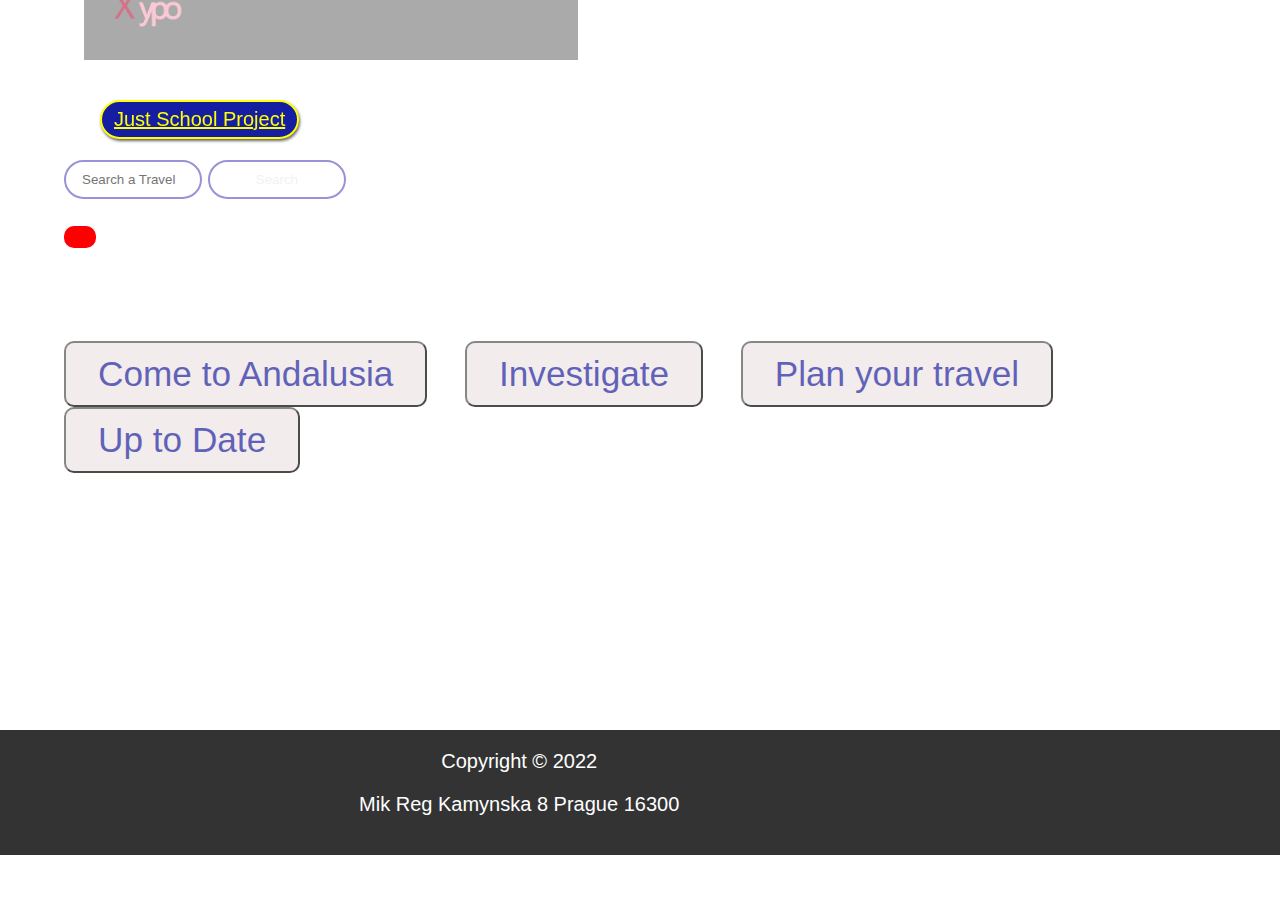
<file: index.html>
<!DOCTYPE html>
<html lang="en">
<head>
    <meta charset="UTF-8">
     <meta name="viewport" content="width=device-width, initial-scale=1.0">
    <title>School Web</title>
    <link rel="stylesheet" href="static/main.css">
</head>
<body>
   
  <div class="wrapper">
      <header>
        <nav>
          <img src="static/logo.png" class="img" alt="logo"> 
          <ul>
              <li><a href="index.html">HOME</a></li>
              <li><a href="about.html">ABOUT</a></li>
              <li><a href="course.html">Offer</a></li>
              <li><a href="gallery.html">Attraction</a></li>
              <li><a href="page.html">Others</a></li>
          </ul>
        </nav>
        <div style="margin-top:100px;"></div>
            <a class="fix-me button" href="">Just School Project</a>
        <div style="margin-top:100px;"></div>
        <div id="form">
            <form method="get" action="results.php" enctype="multipart/form-data">
                <input type='text' name="user_query" placeholder="Search a Travel">
                <input type='submit' name='search' value="Search">
            </form>
        </div> 
        
      </header>   
      <main>     

          <article>
            <header><h1></h1></header>

            <button class="btn-1"></button>
          </article>
          <aside class="features">
            <div>
             <button>Come to Andalusia</button>
             <button>Investigate</button>
             <button>Plan your travel</button>
             <button>Up to Date</button>
            </div>
          </aside>
        </main>
   
   
       
  </div>
   
  <footer>
       <p>Copyright &copy; 2022</p>
       <p class="h-card">
        <span class="p-name">Mik Reg</span>
        <span class="p-street-address">Kamynska 8</span>
        <span class="p-locality">Prague</span>
        <span class="p-postal-code">16300</span>

       </p>
  </footer>
    
</body>
</html>
</file>
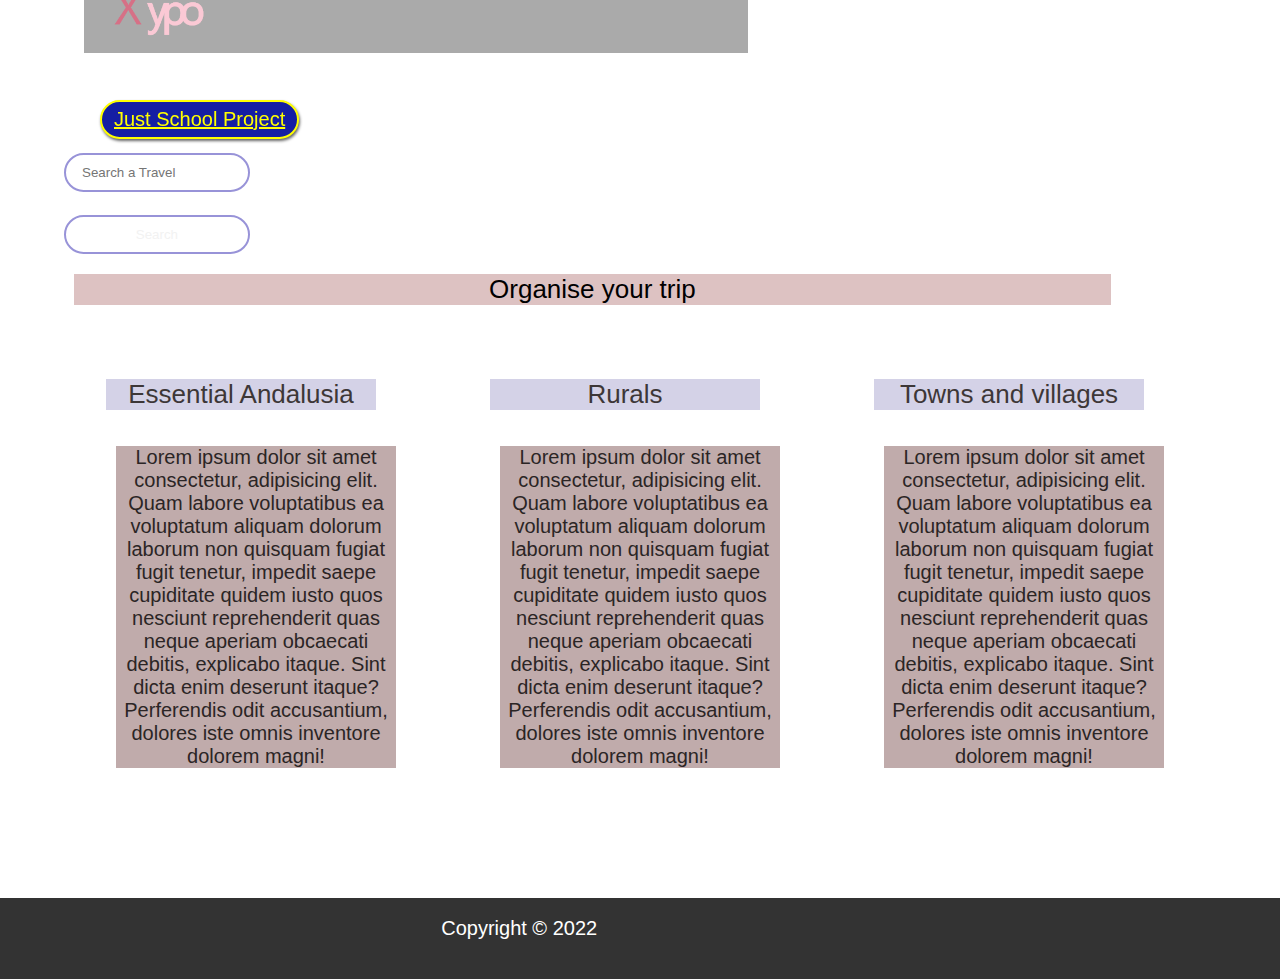
<file: about.html>
<!DOCTYPE html>
<html lang="en">
<head>
    <meta charset="UTF-8">
     <meta name="viewport" content="width=device-width, initial-scale=1.0">
    <title>School Web Template</title>
    <link rel="stylesheet" href="static/main.css">
</head>
<body>
   
    <div class="wrapper">
        <header>
            <nav>
                <img src="static/logo.png" class="img" alt="logo"> 
                <ul>
                    <li><a href="index.html">HOME</a></li>
                    <li><a href="about.html">ABOUT</a></li>
                    <li><a href="course.html">Offer</a></li>
                    <li><a href="gallery.html">Attraction</a></li>
                    <li><a href="page.html">Others</a></li>
                </ul>
              </nav>
            <div style="margin-top:100px;"></div>
                <a class="fix-me button" href="">Just School Project</a>
            <div style="margin-top:100px;"></div>
            <div id="form">
                <form method="get" action="results.php" enctype="multipart/form-data">
                    <input type='text' name="user_query" placeholder="Search a Travel"><br><br>
                    <input type='submit' name='search' value="Search">
                </form>
            </div> 
            
        </header>
    
        <main>                  
            <header><h1>Organise your trip</h1></header>
                <article id="courses">
                  <section class="cs">
                    <h3>Essential Andalusia</h3>
                    <p>Lorem ipsum dolor sit amet consectetur, adipisicing elit. Quam labore voluptatibus ea voluptatum aliquam dolorum laborum non quisquam fugiat fugit tenetur, impedit saepe cupiditate quidem iusto quos nesciunt reprehenderit quas neque aperiam obcaecati debitis, explicabo itaque. Sint dicta enim deserunt itaque? Perferendis odit accusantium, dolores iste omnis inventore dolorem magni!</p>
                  </section>
                  <section class="cs">
                     <h3>Rurals</h3>
                     <p>Lorem ipsum dolor sit amet consectetur, adipisicing elit. Quam labore voluptatibus ea voluptatum aliquam dolorum laborum non quisquam fugiat fugit tenetur, impedit saepe cupiditate quidem iusto quos nesciunt reprehenderit quas neque aperiam obcaecati debitis, explicabo itaque. Sint dicta enim deserunt itaque? Perferendis odit accusantium, dolores iste omnis inventore dolorem magni!</p>
                  </section>
                  <section class="cs">
                    <h3>Towns and villages</h3>
                    <p>Lorem ipsum dolor sit amet consectetur, adipisicing elit. Quam labore voluptatibus ea voluptatum aliquam dolorum laborum non quisquam fugiat fugit tenetur, impedit saepe cupiditate quidem iusto quos nesciunt reprehenderit quas neque aperiam obcaecati debitis, explicabo itaque. Sint dicta enim deserunt itaque? Perferendis odit accusantium, dolores iste omnis inventore dolorem magni!</p>
                  </section>
                </article>
        </main>
    </div>
      
          
   <footer>
       <p>Copyright &copy; 2022</p>
   </footer>
    
</body>
</html>
</file>
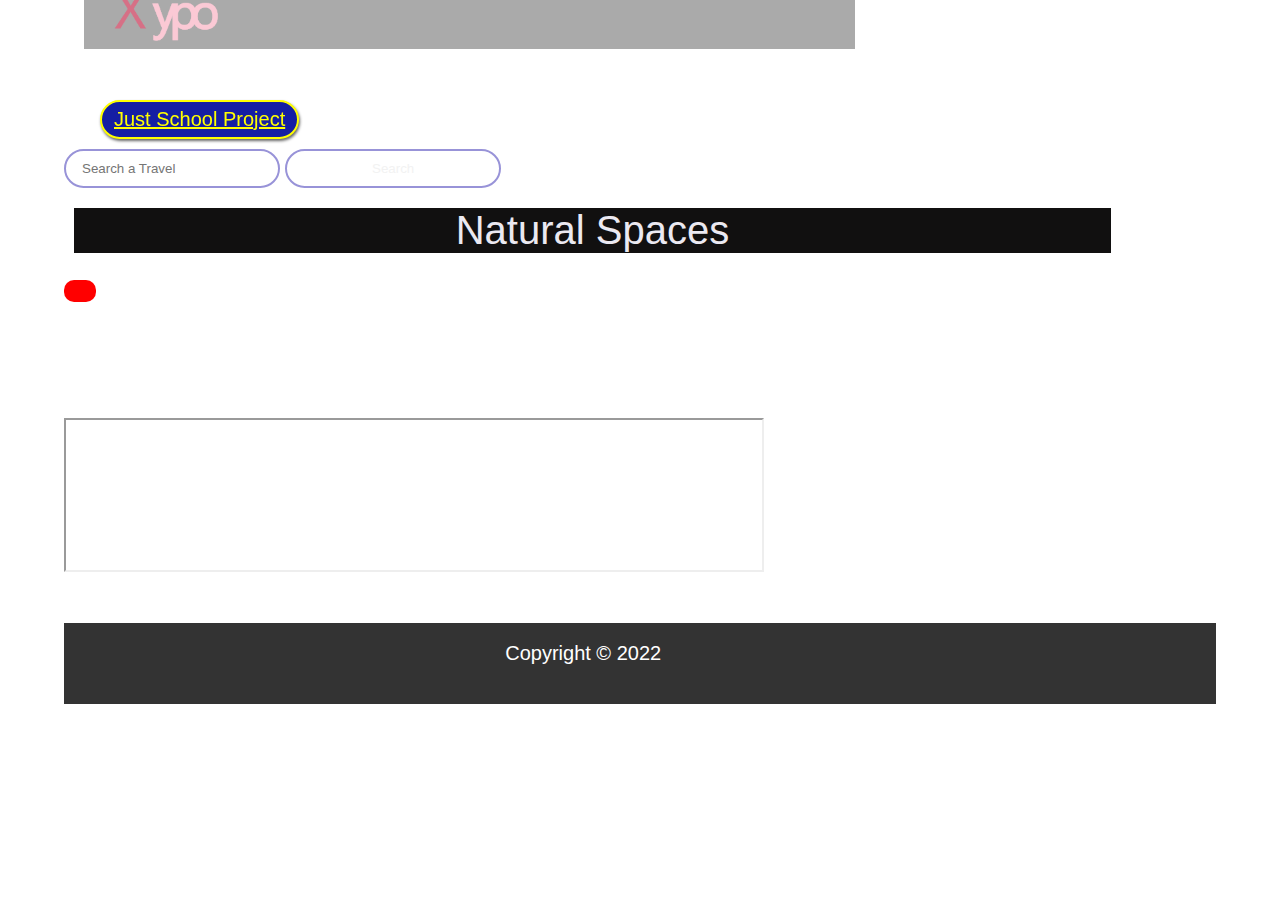
<file: course.html>
<!DOCTYPE html>
<html lang="en">
<head>
    <meta charset="UTF-8">
     <meta name="viewport" content="width=device-width, initial-scale=1.0">
    <title>School Web</title>
    <link rel="stylesheet" href="static/main.css">
</head>
<body>
   
  <div class="wrapper1">
      <header>
        <nav>
            <img src="static/logo.png" class="img" alt="logo"> 
            <ul>
                <li><a href="index.html">HOME</a></li>
                <li><a href="about.html">ABOUT</a></li>
                <li><a href="course.html">Offer</a></li>
                <li><a href="gallery.html">Attraction</a></li>
                <li><a href="page.html">Others</a></li>
            </ul>
          </nav>
        <div style="margin-top:100px;"></div>
            <a class="fix-me button" href="">Just School Project</a>
        <div style="margin-top:100px;"></div>
        <div id="form">
            <form method="get" action="results.php" enctype="multipart/form-data">
                <input type='text' name="user_query" placeholder="Search a Travel">
                <input type='submit' name='search' value="Search">
            </form>
        </div> 
        
      </header>   
      <main1>     

          <article>
            <header><h1>Natural Spaces</h1></header>

            <button class="btn-1"></button>
          </article>
          <aside class="features">
            <div>
             
            </div>
          </aside>
          <br>
             
             <div class="map">
                <iframe src="https://mattw.io/youtube-geofind/location"></iframe>
             
      </main1>
   
   
       
  </div>
   
  <footer>
       <p>Copyright &copy; 2022</p>
  </footer>
    
</body>
</html>
</file>
<file: static/main.css>
*{
  margin:0;
  padding:0;
  box-sizing: border-box;
  font-family: "poppins",sans-serif;
}
body,p,a,ul,li{
  font-family: sans-serif;
  margin: 0;
  padding: 0;
}
.button{
  background:none;
  border:2px solid;
  padding:6px 12px;
  border-radius: 20px;
  box-shadow: 1px 2px 3px rgba(0,0,0,0.6);
  display:inline-block;
}
.button:hover{
  box-shadow: 1px 1px 3px rgba(0,0,0,0.9);

}
input,textarea{
  background: rgba(255,255,255,0.05);
  color:#000;
  padding:10px 16px;
  border-radius: 20px;
  border: 2px solid #9893D8;
  color:#f2f2f2;
}
input:hover,textarea:hover{
  background: rgba(255,255,255,0.07);
  color:#000;
  padding:10px 16px;
  border-radius: 20px;
  border: 3px solid #9893D8;
  color:#d0dfd0;
}
h1,h2,h3{
  color:#D0DBFF;
  font-weight: normal;
}
p,a,li{
  color:#9893D8;
}
h1,h3{
  font-size: 1.3em;
}

.wrapper{
  display:grid;
  grid-template-columns: 1200px, auto, auto-fit;
  grid-template-rows: 200px, auto, auto;
  grid-template-areas: 
    "header header header"
    "section section section"
    "main main main";
  margin-inline:auto;
  width:min(90%, 1300px);
  background-image:url("https://th.bing.com/th/id/R.7952d8b0bc9f1957b526029f3e729958?rik=PKOejDzaeBfE0g&riu=http%3a%2f%2fwww.getsready.com%2fwp-content%2fuploads%2f2016%2f05%2fsunset-at-andalusia-so-wonderful.jpg&ehk=ldKvTM84Pln7AguzYRKXGddydjQPZlb77q7fUAHRrTM%3d&risl=&pid=ImgRaw&r=0");
  
  min-height: 30rem;
  background-size: cover;
  background-repeat: no-repeat;
  background-attachment: fixed;
  background-position: center;
}
.wrapper1{
  display:grid;
  grid-template-columns: 1200px, auto, auto-fit;
  grid-template-rows: 200px, auto, auto;
  grid-template-areas: 
    "header header header"
    "section section section"
    "main main main";
  margin-inline:auto;
  width:min(90%, 1300px);
  background-image:url("https://th.bing.com/th/id/R.7952d8b0bc9f1957b526029f3e729958?rik=PKOejDzaeBfE0g&riu=http%3a%2f%2fwww.getsready.com%2fwp-content%2fuploads%2f2016%2f05%2fsunset-at-andalusia-so-wonderful.jpg&ehk=ldKvTM84Pln7AguzYRKXGddydjQPZlb77q7fUAHRrTM%3d&risl=&pid=ImgRaw&r=0");
  
  min-height: 30rem;
  background-size: cover;
  background-repeat: no-repeat;
  background-attachment: fixed;
  background-position: center;
}
h1{
  width:min(90%, 70.5rem);

}
h2,
h3,
p{
  margin-bottom: 1em;
  color:#000;
  width:min(90%, 1000px);

}
img{
   display: block;
   width:auto-fit;
   height:auto;
}
#courses,
footer,
.section
{
  padding: 3rem 0;
}
.wrapper h1,p{
  color:#000;
}
.wrapper1 h1,p{
  color:rgb(235, 233, 241);
}
 


nav{
  width:100%;
  height: 80px;
  background-color: #0005;
  line-height: 80px;
  color:#000;
  margin:0 20px;
  
}

nav ul{
  
  margin: 0;
  text-align: center;
  
}

nav ul li{
  list-style-type: none;
  display:inline-block;
  grid-column: span 4;
  text-align: center;
  
}

nav ul li a{
  text-decoration: none;
  color: #fff;
  padding: 20px;
  grid-column: 1/4;
  grid-row: 1;
}

img{
  width: 14%;
  margin-left: 1.9rem;
  margin-top: -4%;
}

nav ul li:hover{
  background-color: rgb(238, 239, 245);
  color: #000;
  font-weight: bold;
  font-size: 1.2rem;
}

.section{
  background-image:url("https://www.jll-mena.com/images/people/people-photography/schools-in-teaser.png.rendition/cq5dam.web.1280.1280.jpeg");
  width: 100%;
  margin: auto;
  overflow: hidden;
  margin-top: 4%;
  padding:0 20px 20px 20px;
  grid-area: section;
  min-height: 30rem;
  background-size: cover;
  background-repeat: no-repeat;
  background-attachment: fixed;
  background-position: center;
}

.section h1{
  color: rgb(12, 12, 12);
  line-height: 50px;
  background-color: #fff;
  padding: 0.7rem 1rem;
  text-align: center;
  width:100%;
  grid-column: 2/3;


}

.section p{
  color: rgb(10, 10, 10);
  background-color: #fff;
  padding: 0.7rem 1rem;
  text-align: center;
  width:100%;



}
.section h1:hover{
  color: rgb(177, 172, 172);
  line-height: 50px;
  background-color: rgb(90, 88, 88);
}

.section p:hover{
  color: rgb(109, 103, 103);
  background-color: rgb(197, 193, 193);

}

.btn-1{
  background-color: rgb(255, 0, 0);
  padding: 0.7rem 1rem;
  color: #fff;
  border: 1px;
  border-radius: 10px;
}
.btn-1:hover{
  background-color: rgb(243, 193, 30);
  padding: 0.6rem 1rem;
  color: rgb(243, 29, 29);
  border: none;
  border-radius: 10px;
}

.features{
  margin-top: 8%;
  margin-bottom: 2%;
}

.features button{
  border-radius: 10px;
  background-color: rgb(238, 228, 228);
  color: rgb(29, 31, 155);
  padding: 0.7rem 2rem;
  margin-right: 2rem;
  font-size: 2.2rem;
  opacity: 0.7;
}
.features button:hover{
  background-color: rgb(206, 219, 221);
  color: rgb(124, 111, 111);
  padding: 0.6rem 2rem;
  margin-right: 2rem;
  font-size: 2.1rem;
  
}
main{
  background-image:url("https://th.bing.com/th/id/OIP.BocjOPMt1zq0PTNijxczbAHaEK?pid=ImgDet&rs=1");
  min-height: 30rem;
  background-size: cover;
  background-repeat: no-repeat;
  background-attachment: fixed;
  background-position: center;
  grid-area: main;
  grid-column:1/4;
  grid-row: 3;

}
main:hover{
  background-image:url("https://th.bing.com/th/id/OIP.Siduyfpxqc2GI4qeEOzitwHaE8?pid=ImgDet&rs=1");
  min-height: 30rem;
  background-size: cover;
  background-repeat: no-repeat;
  background-attachment: fixed;
  background-position: center;
}
main1{
  background-image:url("https://th.bing.com/th/id/R.d9a01bb9d4ea145fe3d19f9bcbb6a46c?rik=qXUdvTgIz9YETQ&riu=http%3a%2f%2fwww.destination360.com%2feurope%2fspain%2fimages%2fs%2fandalusia.jpg&ehk=JCKKhuieteSiT512J8wqlGIXLHIWT%2b2eLmIYGir3Mho%3d&risl=&pid=ImgRaw&r=0");
  min-height: 30rem;
  background-size: cover;
  background-repeat: no-repeat;
  background-attachment: fixed;
  background-position: center;
  grid-area: main;
  grid-column:1/4;
  grid-row: 3;

}
main1:hover{
  background-image:url("https://th.bing.com/th/id/OIP.Siduyfpxqc2GI4qeEOzitwHaE8?pid=ImgDet&rs=1");
  min-height: 30rem;
  background-size: cover;
  background-repeat: no-repeat;
  background-attachment: fixed;
  background-position: center;
}
main1 h1{
  background-color: rgb(17, 16, 16); 
  color: #fff;
  margin-top: 35%;
  margin-bottom: 5%;
  text-align: center;
  margin:20px 10px;
  grid:2/3;
  font-size: 40px;
}
.wrapper1 h1:hover{
  background-color: rgb(243, 193, 30);
  color: rgb(243, 29, 29);
  margin-top: 15%;
  margin-bottom: 5%;
  text-align: center;
}

main h1{
  background-color: rgb(221, 194, 194); 
  color: #fff;
  margin-top: 15%;
  margin-bottom: 5%;
  text-align: center;
  margin:20px 10px;
  grid:2/3;
}
main h1:hover{
  background-color: rgb(243, 193, 30);
  color: rgb(243, 29, 29);
  margin-top: 15%;
  margin-bottom: 5%;
  text-align: center;
}
#courses h3{
  background-color: rgb(212, 210, 231);
  color: rgb(61, 55, 55);
  margin-top: 2%;
  margin-bottom: 10%;
  text-align: center;
}
#courses h3:hover{
  background-color: rgb(224, 218, 199);
  color: rgb(70, 59, 59);
  
}

#courses{
  display: flex;
  justify-content: space-around;
  flex-wrap: wrap;
  text-align: center;
}

#courses img{
  width: 200px;
  border-radius: 10px;
  border: 2px solid #000;
  margin: auto;
}
#courses img:hover{
  width: 195px;
  border-radius: 10px;
  border: 2px solid #000;
  margin: auto;
}

.apply{
  margin-top: 4%;
  background-color: rgb(255, 0, 0);
  color: #fff;
  padding: 0.7rem 1rem;
  border: none;
  border-radius: 10px;
}
.apply:hover{
  margin-top: 5%;
  background-color: rgb(243, 193, 30);
  color: rgb(243, 29, 29);
  padding: 0.6rem 1rem;
  border: none;
  border-radius: 10px;
}

footer{
  background-color: #333;
  color: #fff;
  text-align: center;
  padding: 1.2rem;
  margin-top: 4%;
}
footer:hover{
  background-color: #353;
  color: #f7f7ffff;
  margin-top: 3.9%;
}
footer p{
  color: #fff;
}
footer p:hover{
  color: rgb(243, 29, 29);
}
.fix-me{
  position:fixed;
  top:100px;
  left:100px;
  background-color: rgb(21, 30, 163);
  color:yellow;
  grid-area: header;
}
.fix-me:hover{
  position:fixed;
  top:100px;
  background-color: white;
  color:rgb(163, 163, 8);
}
.form{
  width:min(500px,70%);
  width:25%;
  margin-top:10px;
  grid-area: header;
  color:#101010;
}
.form input{
  width:min(500px,70%);
  padding:8px;
  color:#101010;
}
.form input[type=text]{
  width:80%;
}

/*about*/

#courses .cs p{
  background-color: rgb(192, 171, 171);
  color: rgb(43, 37, 37);
  margin-top: 2%;
  margin-bottom: 10%;
  text-align: center;
}
#courses .cs p:hover{
  background-color: rgb(163, 156, 132);
  color: rgb(53, 44, 44);
  
}/*
#about {
  padding:5vw 8vw 0 8 vw;
  text-align: center;
}
#about .about{
  background-color: #f9f9ff;
  text-align: start;
}
#about .about h3{
  font-size: 1.3rem;
  font-weight: 600;
  color:#000;
  padding: 13px 0 7px 0;
  margin-bottom: 1em;
  text-align: center;

}
#about .about p{
  font-size: 1rem;
  font-weight: 400;
  color:#000;
}
.header h1{
  margin-top: 5%;
  margin-bottom: 5%;
  text-align: center;
}*/
.links{
  margin: top 10px;
}
.cs i{
  padding: 10px 13px;
  border:1px solid;
  cursor:pointer;
  color: rgb(15, 15, 15);
}
.cs i:hover{
  padding: 10px 13px;
  border:1px solid;
  cursor:pointer;
}
fa{
  padding: 25px;
}
/*registration*/
#registration{
  margin-inline:auto;
  width:min(700px,70%);
  padding:6vw 8vw 6vw 8vw;
  background-image: linear-gradient(rgba(99,112,168,0.5),rgba(81,91,233,0.5));
  height:60%;
  min-height: 30rem;
  background-size: cover;
  background-attachment: fixed;
  background-position: center;
  display: flex;
  justify-content: space-between;
  align-items: center;
  grid-area: main;
}
#registration .reminder{
  color:#f9f9ff;
}
#registration h3{
  color:#1c1c1d;
  margin-top: 5%;
  margin-bottom: 5%;
  text-align: center;
}
#registration .reminder .time{
  color:#f9f9ff;
  display:flex;
  margin-top:40px;
  flex-wrap: wrap;


}
#registration .reminder .time .date{
  text-align:center;  
  width:min(500px,70%);
  padding:13px 33px;
  background:rgba(255,255,255,0.25);
  backdrop-filter: blur(4px);
  box-shadow: 0 5px 32px 0 rgba(31,38,135,0.37);
  border-radius: 10px;
  margin: 0 5px 10px 5px;
  border: 1px solid rgba(255,255,255,0.18);
  font-size: 1.1rem;
  font-weight: 400;
} 
#registration .form{
  width:min(500px,70%);
  background: #fff;
  border-radius: 8px;
  display:flex;
  flex-direction: column;
  padding:40px;
  box-shadow:0 8px 32px 0 rgba(31,38,135,0.37);

}
#registration .form input{
  margin:15px 0;
  padding:15px 10px;
  border:1px solid rgba(84,40,241);
  outline:none;
}
#registration .form a.yellow{
  color:#fff;
  background: #1798d3;
  transition:0.3s ease;

}
#registration .form a.yellow:hover{
  color:rgb(21,21,100);
  background: #e7ebec;
/*contact*/
}
.contact{
  background: #101010;
  height:100%;
  width:100%;
  min-height: 100vh;
  display: grid;
  grid-template-columns: repeat(2, 2fr);
  align-items: center;
  grid-gap:6rem;


}
#contact .form{
  position:absolute;
  height:100%;
  width:min(500px,70%);
  margin:auto;
  left:310px;
  border-radius: 8px;
  box-shadow: 0 20px 25px rgba(14, 10, 10, 0.3);
  padding:0 45px;
}
label{
  display: inline-block;
  color:rgb(8, 8, 8);
  cursor:pointer;
  font-size: 10px;
  position:absolute;
  transition:.5s all;
  width:min(500px,70%);

}
#contact button{
  width:min(500px,70%);

}
main p{
  background-color: rgb(255, 0, 0);
  color: #fff;
  margin-top: 2%;
  margin-bottom: 10%;
  margin:10px;
  text-align: justify;
  float:left;
  width: 280px;

}
main p:hover{
  background-color: rgb(243, 193, 30);
  color: rgb(243, 29, 29);
  
}/*
#username{
  bottom:305px;
}
label[for="username"]{
  bottom:310px;
}

.contact .form input,
form textarea{
  padding:15px;
  border:none;
  outline:none;
  color:#1798d3;
  margin-bottom: 0.7rem;
  border-radius:10px ;
}
.contact textarea{
  resize:none;
  height:200px;
}
.contact .form .btn{
  display:inline-block;
  background: #1798d3;
  font-size: 1rem;
  letter-spacing: 1px;
  text-transform: uppercase;
  font-weight: 500;
  border:1.5px solid transparent;
}*/
.map{
  padding:0;
}
.map:hover{
  padding:1;
}
.map iframe{
  width:min(700px,70%);
  height:100%;
  top:600px;
  text-align: center;
}
.map iframe:hover{
  width:min(700px,70%);
  height:98%;
  text-align: center;
}
/*gallery*/
.links .fa{
  color:#bab7e0;
}
.ratings img{
  width:100%;
}
@media screen and (min-width:960px){
  body{
   font-size: 18px;
  }
 }

@media screen and (min-width:1220px){
 body{
   font-size: 20px;
  }
}
 

/*
@media (max-width:1000){
  .wrapper{
    width:min(700px,70%);

  }
  .wrapper h1,p{
    width:min(700px,70%);
  }*/
  main #registration{
    width:min(700px,70%);
  }
  main #registration .reminder .time{
    width:min(700px,70%);

  
  }
  main #registration .form{
    width:min(700px,70%);

  
  }
  #form{
    width:min(700px,70%);

  }
  #form input{
    width:40%;
  }
  #form input[type=text]{
    width:40%;
  }
} /*review*/
   /*.review{
    display:inline-block;
    flex-wrap:wrap;
    gap:1.5rem;
   }
  
   .review .box{
    border-radius: .5rem;
    border:1rem solid rgba(0,0,0,.1);
    padding:1rem;
    flex:1 1 30rem;
  }*/
  #review{
    display: flex;
    justify-content: space-around;
    text-align: center;
  }
  #review .box{
    border-radius: .5rem;
    border:1rem solid rgba(0,0,0,.1);
    padding:1rem;
    flex:1 1 30rem;
    width:min(700px,70%);

  }
  #review .box .student{
    display:flex;
    align-items:center;
    justify-content: space-between;

  }
  
  #review img{
    width: 200px;
    border-radius: 10px;
    border: 2px solid #000;
    margin: auto;
  }
  .cs img{
    width:40%;
  }
  #contact .form{
    width:40%;
  }
  #email,#username{
    width:40%;
  }
</file>
